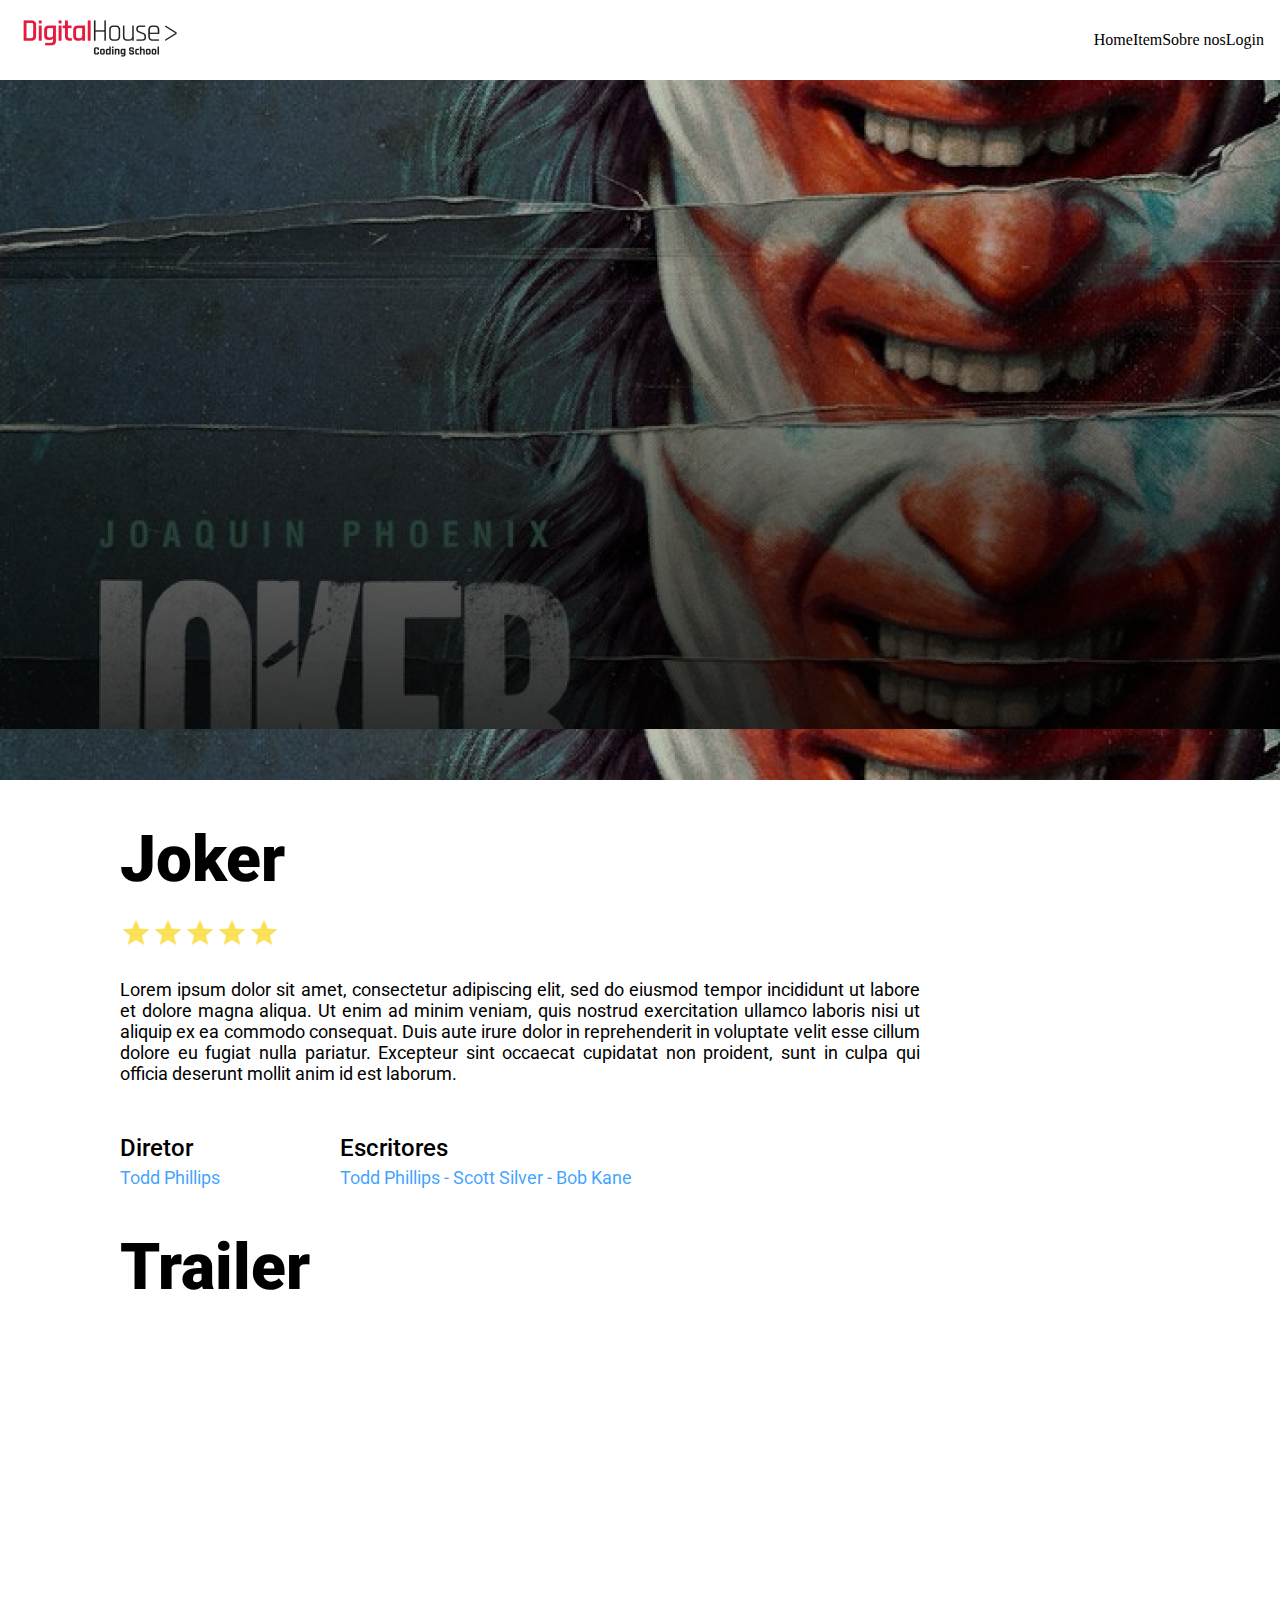
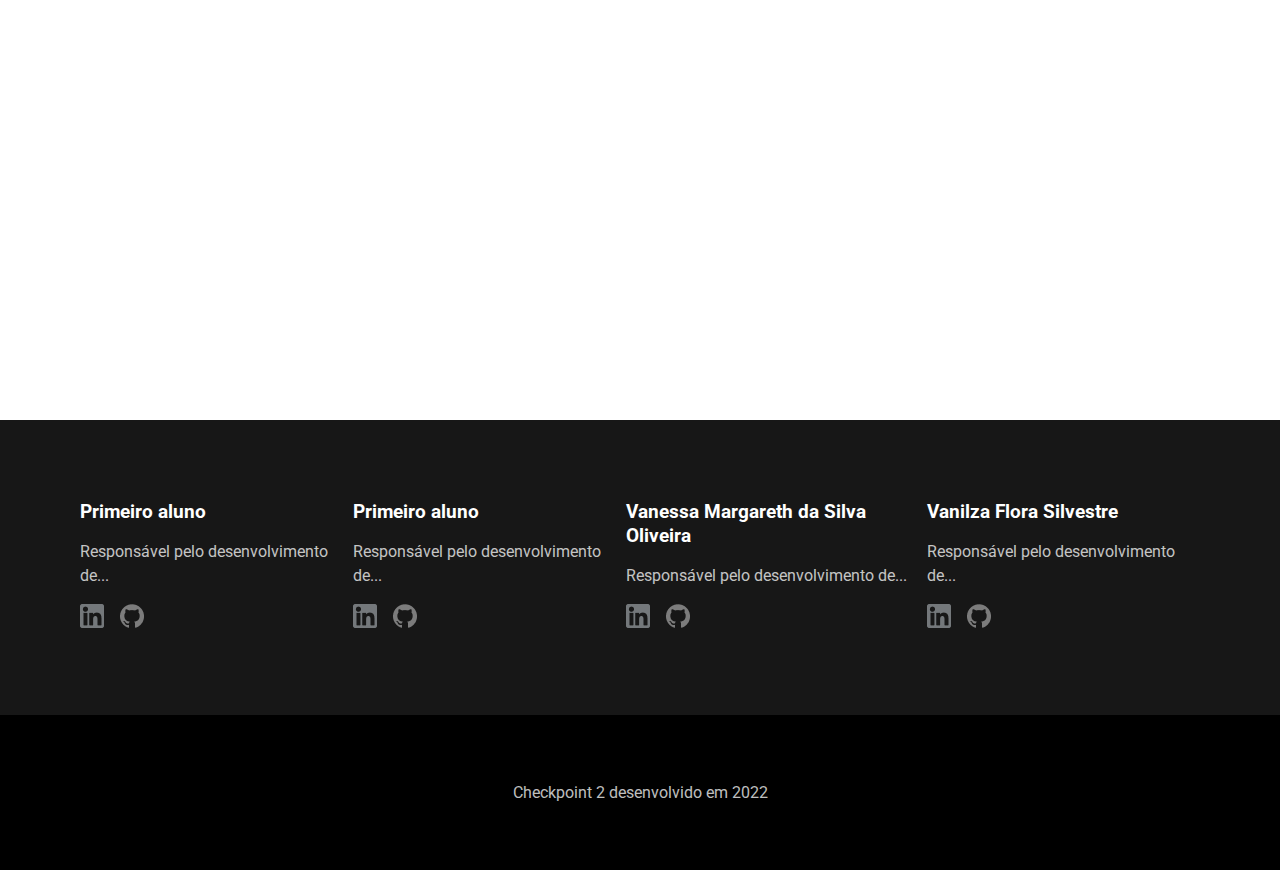
<file: index2.html>
<!DOCTYPE html>
<html lang="pt-br">

<head>
    <meta charset="UTF-8">
    <meta http-equiv="X-UA-Compatible" content="IE=edge">
    <meta name="viewport" content="width=device-width, initial-scale=1.0">
    <title>DH FLIX | JOKER</title>
    <link rel="stylesheet" href="./css/stylesHero.css">
</head>

<body>
    <header>
        <div>
            <img src="./img/digital-house-logo.png" alt="Digital House ">
        </div>

        <nav>
            <ul>
                <li>Home</li>
                <li>Item</li>
                <li>Sobre nos</li>
                <li>Login</li>
            </ul>
        </nav>
    </header>
    

    <div class="banner-hero">

    </div>
    <main>
        <section class="hero">
            <div class="container-3">
                <h2>Joker</h2>

                <div class="container-stars">
                    <img class="stars" src="./img/star.png" alt="">
                    <img class="stars" src="./img/star.png" alt="">
                    <img class="stars" src="./img/star.png" alt="">
                    <img class="stars" src="./img/star.png" alt="">
                    <img class="stars" src="./img/star.png" alt="">
                </div>

                <p class="description">
                    Lorem ipsum dolor sit amet, consectetur adipiscing elit, sed do eiusmod tempor incididunt ut labore
                    et
                    dolore magna aliqua. Ut enim ad minim veniam, quis nostrud exercitation ullamco laboris nisi ut
                    aliquip
                    ex ea commodo consequat. Duis aute irure dolor in reprehenderit in voluptate velit esse cillum
                    dolore eu
                    fugiat nulla pariatur. Excepteur sint occaecat cupidatat non proident, sunt in culpa qui officia
                    deserunt mollit anim id est laborum.
                </p>

                <div class="container-diretor">
                    <div class="container-hero">
                        <h3>Diretor</h3>
                        <p>Todd Phillips</p>
                    </div>

                    <div class="container-hero">
                        <h3>Escritores</h3>
                        <p>Todd Phillips - Scott Silver - Bob Kane</p>
                    </div>
                </div>
                <h2>Trailer</h2>
            </div>
        </section>



        <section class="video">
            <iframe width="100%" style="border-radius: 12px" height="100%"
                src="https://www.youtube.com/embed/t433PEQGErc" title="YouTube video player" frameborder="0"
                allow="accelerometer; autoplay; clipboard-write; encrypted-media; gyroscope; picture-in-picture"
                allowfullscreen>
            </iframe>
        </section>

    </main>

    <footer id="footer">

        <div class="container-footer">
            <nav class="nav-footer">
                <h3>Primeiro aluno</h3>
                <p>Responsável pelo desenvolvimento de...</p>
                <div class="contatos">
                    <a href="#"><img src="./img/linkedin-logo.png" alt="logo linkedind"></a>
                    <a href="#"><img src="./img/github-logo.png" alt="logo github"></a>
                </div>
            </nav>

            <nav class="nav-footer">
                <h3>Primeiro aluno</h3>
                <p>Responsável pelo desenvolvimento de...</p>
                <div class="contatos">
                    <a href="#"><img src="./img/linkedin-logo.png" alt="logo linkedind"></a>
                    <a href="#"><img src="./img/github-logo.png" alt="logo github"></a>
                </div>
            </nav>

            <nav class="nav-footer">
                <h3>Vanessa Margareth da Silva Oliveira</h3>
                <p>Responsável pelo desenvolvimento de...</p>
                <div class="contatos">
                    <a href="https://www.linkedin.com/in/vanessa-margareth/"><img src="./img/linkedin-logo.png"
                            alt="logo linkedind"></a>
                    <a href="https://github.com/vsmargareth"><img src="./img/github-logo.png" alt="logo github"></a>
                </div>
            </nav>

            <nav class="nav-footer">
                <h3>Vanilza Flora Silvestre</h3>
                <p>Responsável pelo desenvolvimento de...</p>
                <div class="contatos">
                    <a href="https://www.linkedin.com/in/vanilza-flora-silvestre/"><img src="./img/linkedin-logo.png"
                            alt="logo linkedin"></a>
                    <a href="https://github.com/Vaflosima"><img src="./img/github-logo.png" alt="logo github"></a>
                </div>
            </nav>



        </div>
        <div class="copy-right">
            <p>
                Checkpoint 2 desenvolvido em 2022
            </p>
        </div>
    </footer>
</body>

</html>
</file>
<file: css/stylesHero.css>
@import url('https://fonts.googleapis.com/css2?family=Roboto:wght@400;500;900&display=swap');

* {
  margin: 0;
  padding: 0;
  box-sizing: border-box;
    -webkit-appearance: none;
}

html,
body {
  scroll-behavior: smooth;
  height: 100%;
  -webkit-font-smoothing: antialiased;
 
}

header {
  margin: 0 auto;
  height: 80px;
  width: 428px;
  background-color: #ffffff;
  display: flex;
  justify-content: space-between;
  align-items: center;
  padding: 16px;
}

nav ul {
  display: flex;
 
}

nav ul li {
  text-decoration: none;
  list-style: none;
}

/* ------- Hero Desktop-3 Styles------- */



header {
  margin: 0 auto;
  height: 80px;
  width: 100%;
  background-color: #ffffff;
  display: flex;
  justify-content: space-between;
  align-items: center;
  padding: 16px;
}

nav ul {
  display: flex;
}

nav ul li {
  text-decoration: none;
  list-style: none;
}

/* ------- Banner Hero Styles------- */

.banner-hero {
  width: 100%;
  height: 700px;
  display: flex;
  background-image: url("../img/card1-banner.png");
}

main {
    display: flex;
    position: relative;
    margin: 0 auto;
    width: 100%;
    height: 1240px;
}

/* ------- Hero Styles------- */

.hero {
    width: 100%;
    height: 50%;
    
}

.container-3 {
    width: 100%;
    height: 100%;
}

.container-3 h2  {
    margin-left: 120px;
    margin-top: 42px;
    width: 199px;
    height: 75px;
    font-family: "Roboto", sans-serif;
    font-style: normal;
    font-weight: 900;
    font-size: 64px;
    line-height: 75px;
}

.container-3 .description {
     margin: 0 0 30px 120px;
     text-align: justify;
     font-family: "Roboto", sans-serif;
     font-size:18px;
     width: 800px;
}

.container-stars {
    display: flex;
    margin: 20px 0 30px 120px;
}

.container-hero {
    display: flex;
    flex-direction: column;
}

.container-hero h3 {
    margin: 20px 0 0 120px;
    font-family: "Roboto", sans-serif;
    font-size: 24px;
    font-weight: 500;
}

.container-diretor {
    display: flex; 
}

.container-diretor .container-hero p {
    margin-top: 5px;
    margin-left: 120px;
    font-family: "Roboto", sans-serif;
    font-size: 18px;
    font-weight: 400;
    color: rgba(0, 133, 255, 0.75)
}

.stars {
    width: 32px;
    min-width: 32px;
    height: 100%;
}

.video {
    display: flex;
    justify-content: center;
    width: 100%;
    height: 690px;
    position: absolute;
    bottom: 0;
    padding: 40px 120px 32px 120px;
}

.frame {
    display: flex;
    height: 659px;
}

#footer {
    display: flex;
    flex-direction: column;
    width: 100%;
    height: 50%;
    background-color: #171717;
   
}

.container-footer {
    display: flex;
    width: 100%;
    height: 100%;
    justify-content: space-between;
    align-items: center;
    background-color: #171717;
    padding: 80px;
    
}

.container-footer nav {
    display: flex;
    flex-direction: column;
    gap: 16px;
    font-family: "Roboto", sans-serif;
    font-weight: 400;
    font-style: normal;
    line-height: 24px;
}

.container-footer nav p {
    color: rgba(255, 255, 255, 0.75);
}

.nav-footer .contatos {
    display: flex;
    gap: 16px;
}

.nav-footer h3 {
  font-family: "Roboto", sans-serif;
  font-style:normal;
  color: white;
}


.copy-right {
    display: flex;
    justify-content: center;
    align-items: center;
    width: 100%;
    height: 100%;
    background-color: #000000;
    font-family: "Roboto", sans-serif;
    font-weight: 400;
    font-style: normal;
    line-height: 24px;
    color: rgba(255, 255, 255, 0.75);
}
</file>
